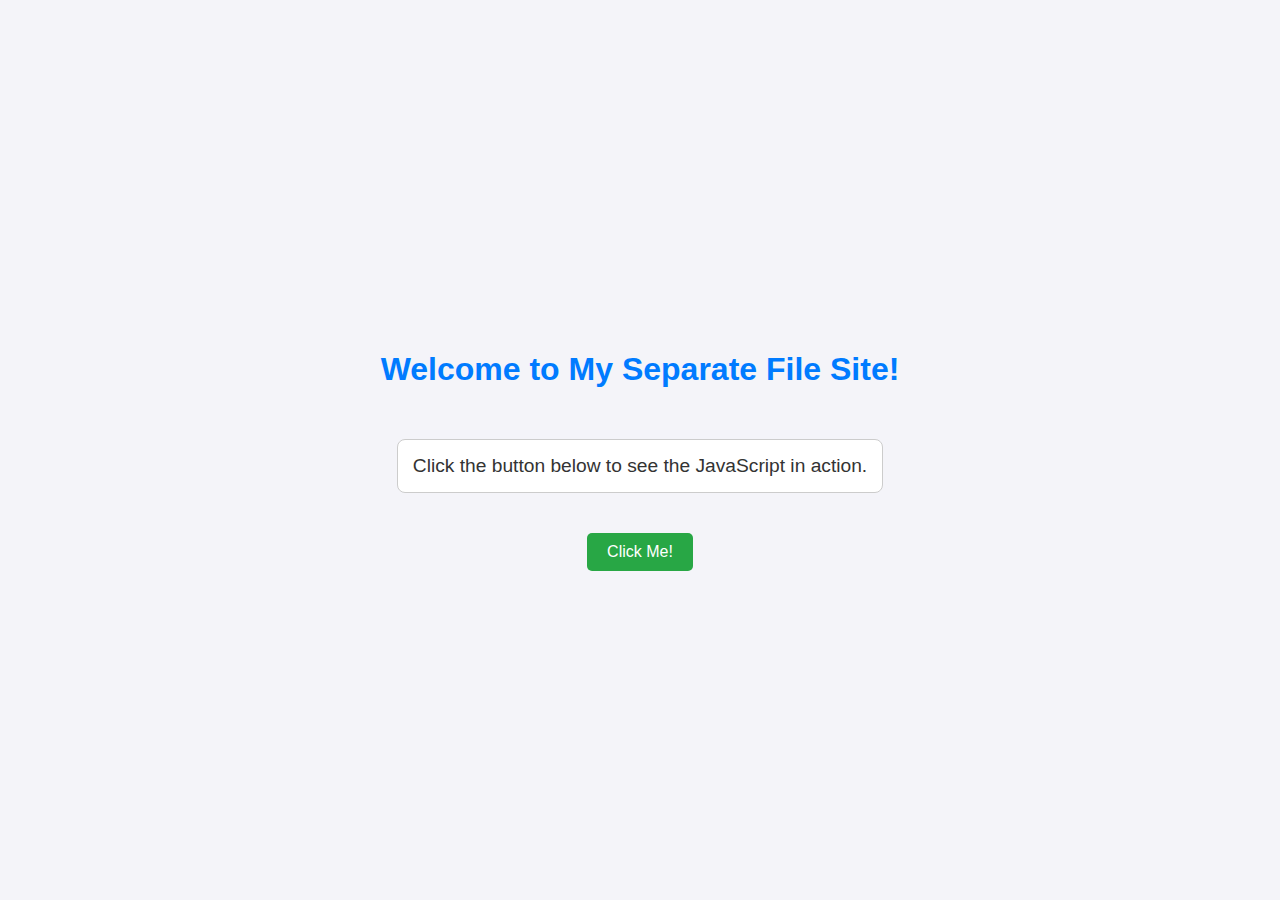
<file: CloudComputing/index.html>
<!DOCTYPE html>
<html lang="en">
<head>
    <meta charset="UTF-8">
    <meta name="viewport" content="width=device-width, initial-scale=1.0">
    <title>Multi-File Interactive Website</title>
    
    <link rel="stylesheet" href="style.css">
</head>
<body>

    <h1>Welcome to My Separate File Site!</h1>
    
    <p id="message">Click the button below to see the JavaScript in action.</p>

    <button id="myButton">Click Me!</button>

    <script src="script.js"></script>

</body>
</html>
</file>
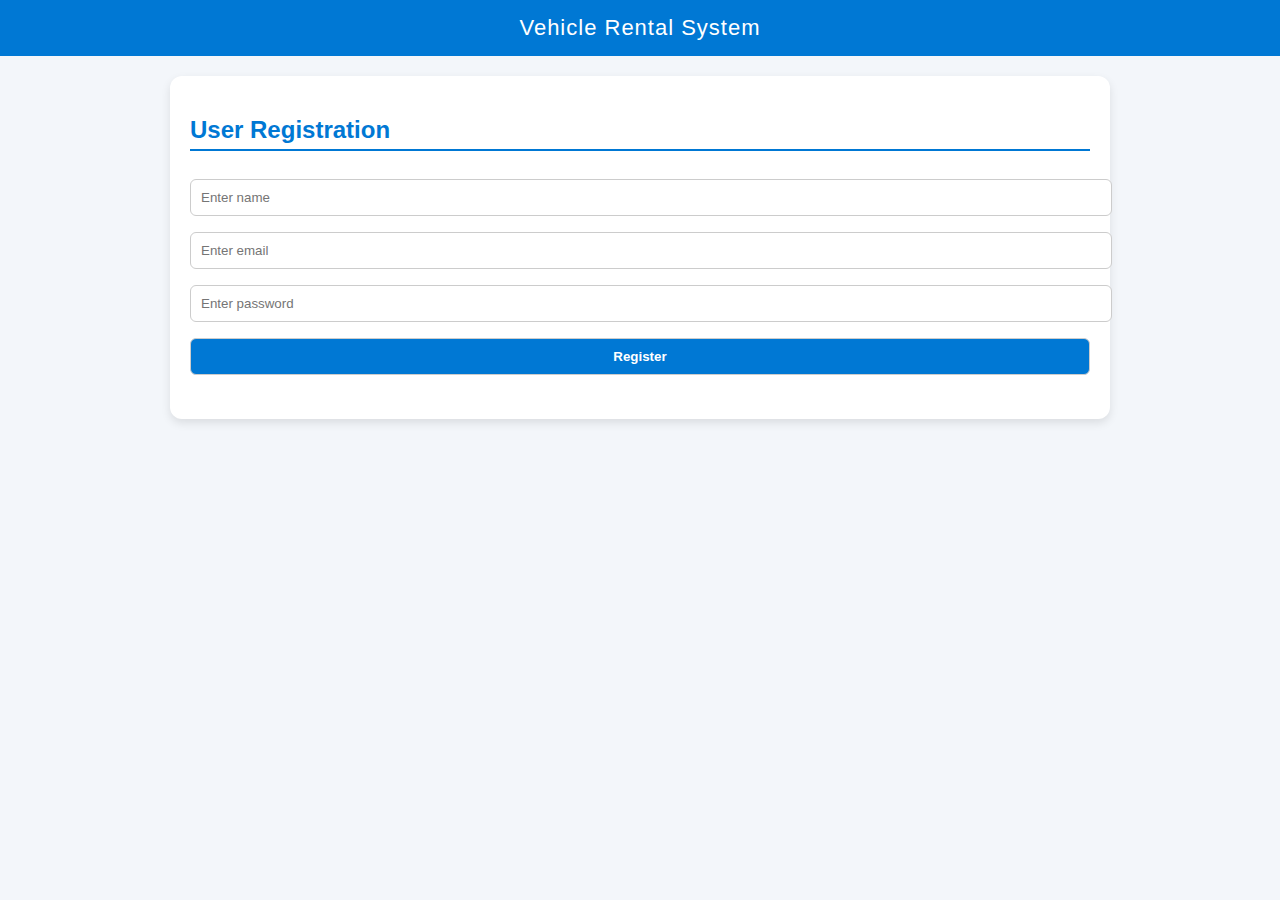
<file: evaluation/index.html>
<!DOCTYPE html>
<html lang="en">
<head>
  <meta charset="UTF-8">
  <meta name="viewport" content="width=device-width, initial-scale=1.0">
  <title>Vehicle Rental System</title>
  <link rel="stylesheet" href="style.css">
</head>
<body>
  <header> Vehicle Rental System</header>

  <!-- Registration Section -->
  <div class="container" id="registrationSection">
    <h2>User Registration</h2>
    <input type="text" id="name" placeholder="Enter name">
    <input type="email" id="email" placeholder="Enter email">
    <input type="password" id="password" placeholder="Enter password">
    <button onclick="registerUser()">Register</button>
    <p id="registerMsg"></p>
  </div>

  <!-- Login Section -->
  <div class="container hidden" id="loginSection">
    <h2>User Login</h2>
    <input type="email" id="loginEmail" placeholder="Enter email">
    <input type="password" id="loginPassword" placeholder="Enter password">
    <button onclick="loginUser()">Login</button>
    <p id="loginMsg"></p>
  </div>

  <!-- Vehicle Section -->
  <div class="container hidden" id="vehicleSection">
    <h2>Available Vehicles</h2>

    <label>Filter by Type:</label>
    <select id="filterType" onchange="displayVehicles()">
      <option value="">All</option>
      <option value="Car">Car</option>
      <option value="Bike">Bike</option>
      <option value="SUV">SUV</option>
    </select>

    <label>Filter by Location:</label>
    <select id="filterLocation" onchange="displayVehicles()">
      <option value="">All</option>
      <option value="Delhi">Delhi</option>
      <option value="Mumbai">Mumbai</option>
      <option value="Chennai">Chennai</option>
    </select>

    <table id="vehicleTable">
      <thead>
        <tr>
          <th>ID</th>
          <th>Type</th>
          <th>Location</th>
          <th>Rent/day (₹)</th>
          <th>Action</th>
        </tr>
      </thead>
      <tbody></tbody>
    </table>

    <h2>Your Rental History</h2>
    <table id="rentalHistoryTable">
      <thead>
        <tr>
          <th>Vehicle</th>
          <th>Location</th>
          <th>Days</th>
          <th>Total Cost (₹)</th>
        </tr>
      </thead>
      <tbody></tbody>
    </table>
  </div>

  <script src="script.js"></script>
</body>
</html>
</file>
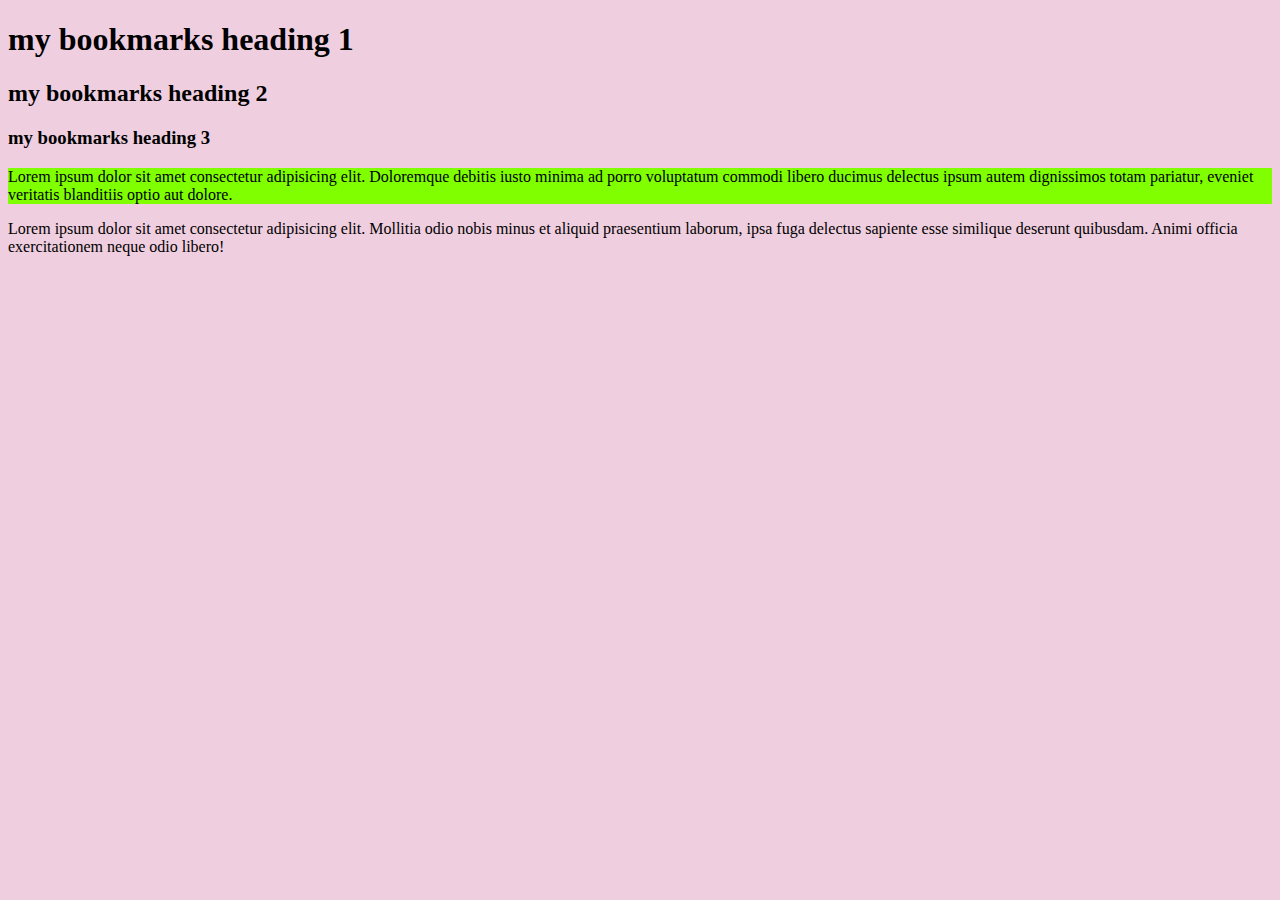
<file: video 4/index.html>
<!DOCTYPE html>
<html lang="en">
<head>
    <meta charset="UTF-8">
    <meta name="viewport" content="width=device-width, initial-scale=1.0">
    <title>My bookmark website</title>
    <link rel="stylesheet" href="style.css">
</head>
<body>
    <h1>my bookmarks heading 1</h1>
    <h2>my bookmarks heading 2</h2>
    <h3>my bookmarks heading 3</h3>

<p style="background-color: chartreuse;">Lorem ipsum dolor sit amet consectetur adipisicing elit. Doloremque debitis iusto minima ad porro voluptatum commodi libero ducimus delectus ipsum autem dignissimos totam pariatur, eveniet veritatis blanditiis optio aut dolore.</p>
    
    

    <p>Lorem ipsum dolor sit amet consectetur adipisicing elit. Mollitia odio nobis minus et aliquid praesentium laborum, ipsa fuga delectus sapiente esse similique deserunt quibusdam. Animi officia exercitationem neque odio libero!</p>
</body>
</html>
</file>
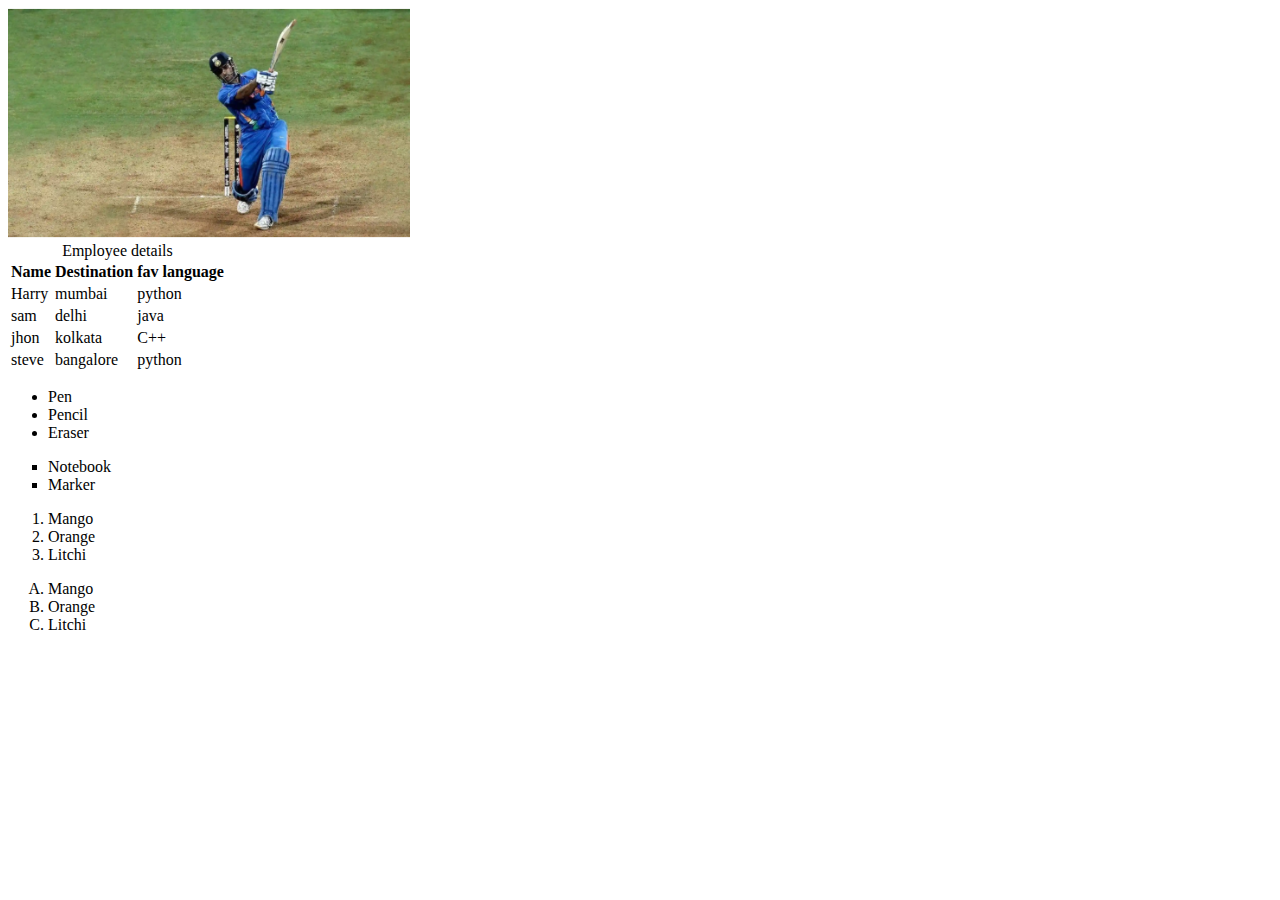
<file: video 5/index.html>
<!DOCTYPE html>
<html lang="en">
<head>
    <meta charset="UTF-8">
    <meta name="viewport" content="width=device-width, initial-scale=1.0">
    <title>images</title>
</head>
<body>
    <img height="230" src="Screenshot 2025-10-19 095834.png" alt="Player Image">
    <br>
    <table>
        <caption>Employee details</caption>
        <thead><tr>
    <th>Name</th>
    <th>Destination</th>
    <th>fav language</th>
  </tr>
</thead>
  <tbody><tr>
    <td>Harry</td>
    <td>mumbai</td>
    <td>python</td>

  </tr>
  <tr>
    <td>sam</td>
    <td>delhi</td>
    <td>java</td>

  </tr>
   <tr>
    <td >jhon</td>
    <td>kolkata</td>
    <td>C++</td>

  </tr>
</tbody>
  
 <tfoot><tr>
    <td>steve</td>
    <td>bangalore</td>
    <td>python</td>

  </tr>
</tfoot>
 
</table>
<ul>
  <li>Pen</li>
  <li>Pencil</li>
  <li>Eraser</li>
</ul>
<ul type="square">
  <li>Notebook</li>
  <li>Marker</li>
</ul>

<ol>
  <li>Mango</li>
  <li>Orange</li>
  <li>Litchi</li>
</ol>
<ol type="A">
  <li>Mango</li>
  <li>Orange</li>
  <li>Litchi</li>
</ol>

</body>
</html>
</file>
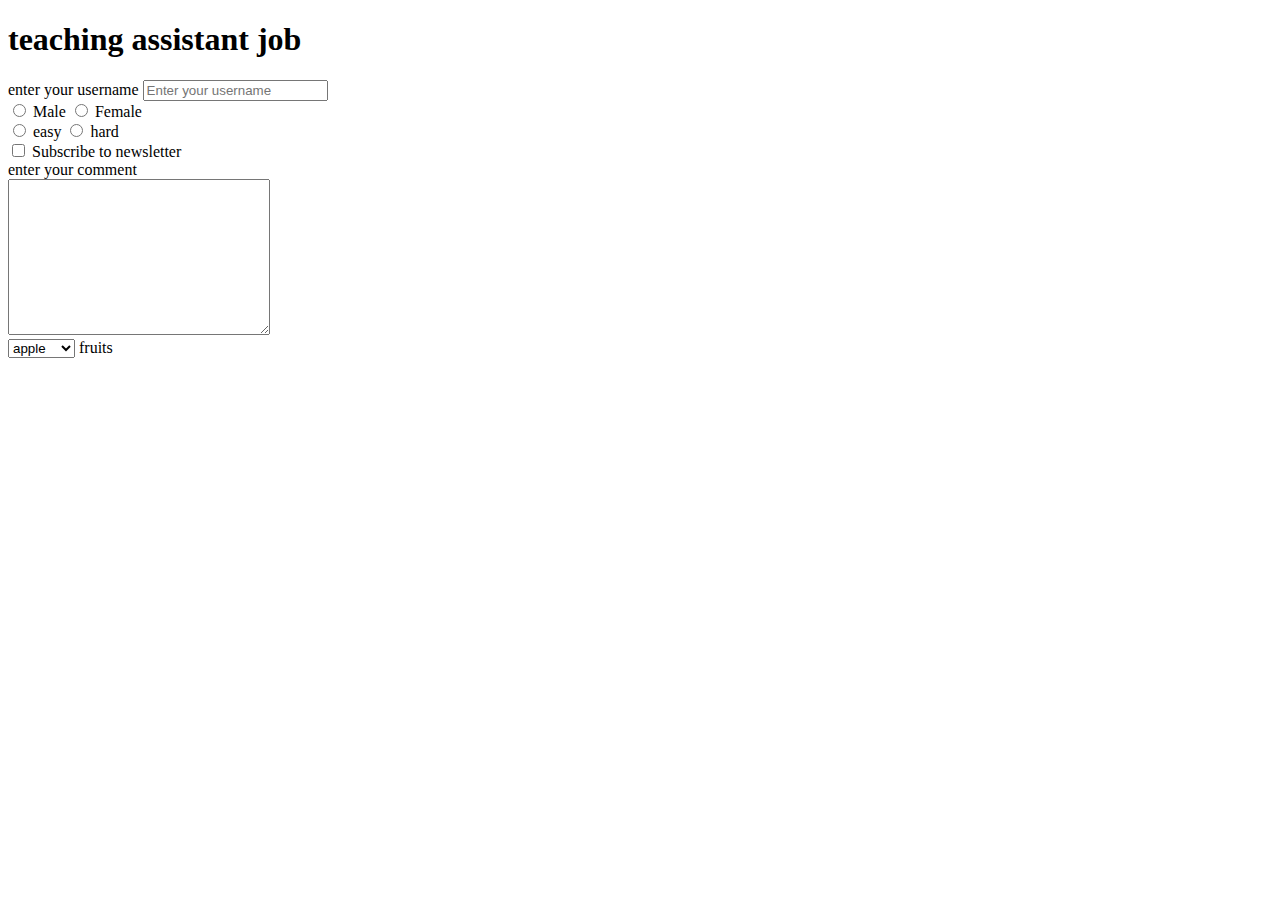
<file: video 7/index.html>
<!DOCTYPE html>
<html lang="en">

<head>
    <meta charset="UTF-8">
    <meta name="viewport" content="width=device-width, initial-scale=1.0">
    <title>how to create a form</title>
</head>

<body>
    <h1>teaching assistant job</h1>
    <form action="post"></form>
    <div>
        <label for="username">enter your username</label>
        <input type="text" id="username" name="username" placeholder="Enter your username">
    </div>
    <div>
        <input type="radio" id="male" name="gender" value="male">
        <label for="male">Male</label>
        <input type="radio" id="female" name="gender" value="female">
        <label for="female">Female</label>
    </div>
    <div>
        <input type="radio" id="easy" name="question" value="easy">
        <label for="easy">easy</label>
        <input type="radio" id="hard" name="question" value="hard">
        <label for="hard">hard</label>
    </div>
    <div>
        <input type="checkbox" id="subscribe" name="subscribe" value="yes">
        <label for="subscribe">Subscribe to newsletter</label> 
    </div>
    <div>
        <label for="comment">enter your comment</label>
        <br>
        <textarea name="comment" id="comment" cols="30" rows="10"></textarea>
    </div>
    <select name="fruits" id="fruits" >
        <option value="apple">apple</option>
        <option value="banana">banana</option>
        <option value="cherry">cherry</option>
    </select>
    <label for="fruits">fruits</label>
</body>

</html>
</file>
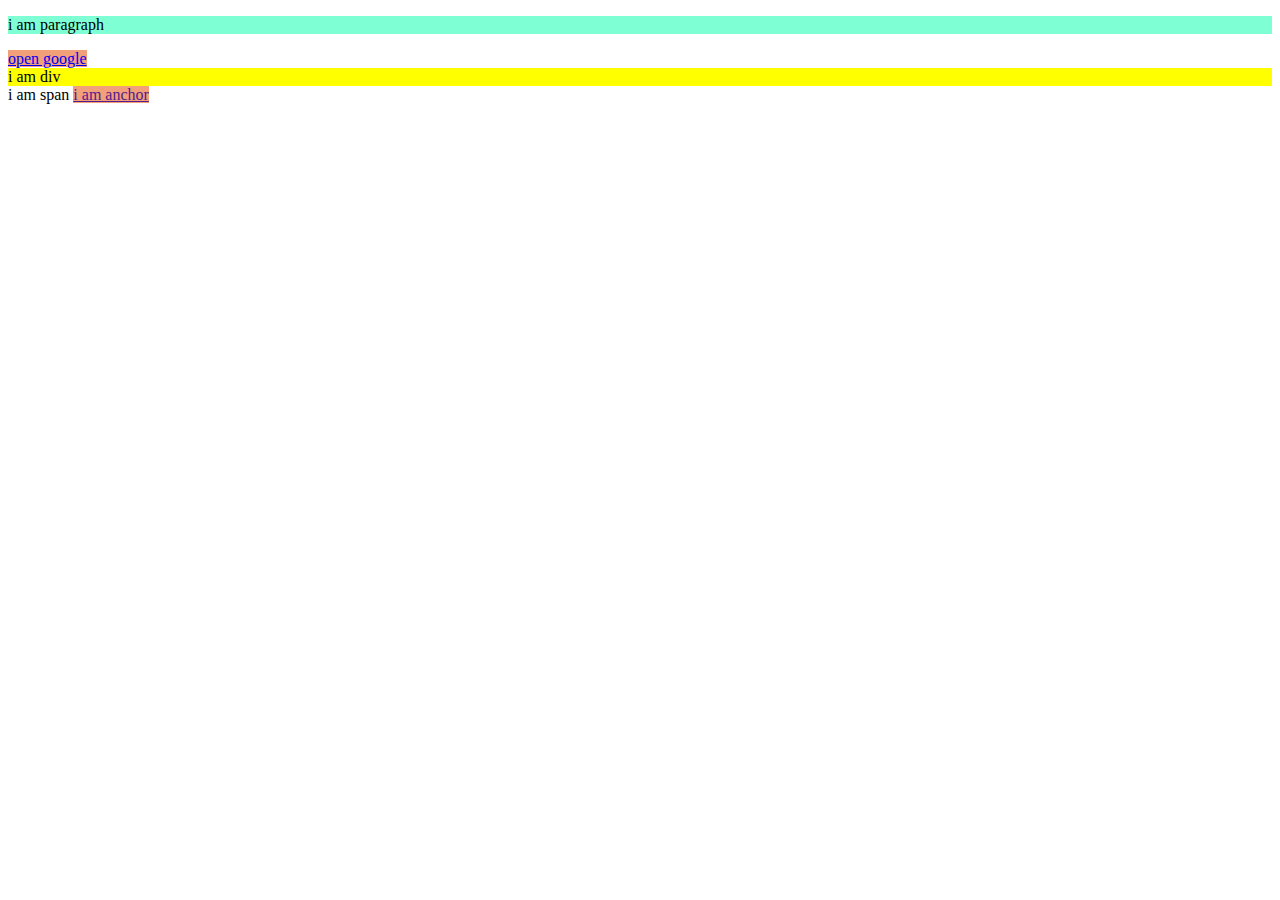
<file: video 8/index.html>
<!DOCTYPE html>
<html lang="en">
<head>
    <meta charset="UTF-8">
    <meta name="viewport" content="width=device-width, initial-scale=1.0">
    <title>inline and block element</title>
    <link rel="stylesheet" href="style.css">
</head>
<body>
  <p>i am paragraph</p>  
  <a href="http://google.com">open google</a>
  <div>
    i am div
  </div>
  <span>i am span</span>
  <a href="">i am anchor</a>
</body>
</html>
</file>
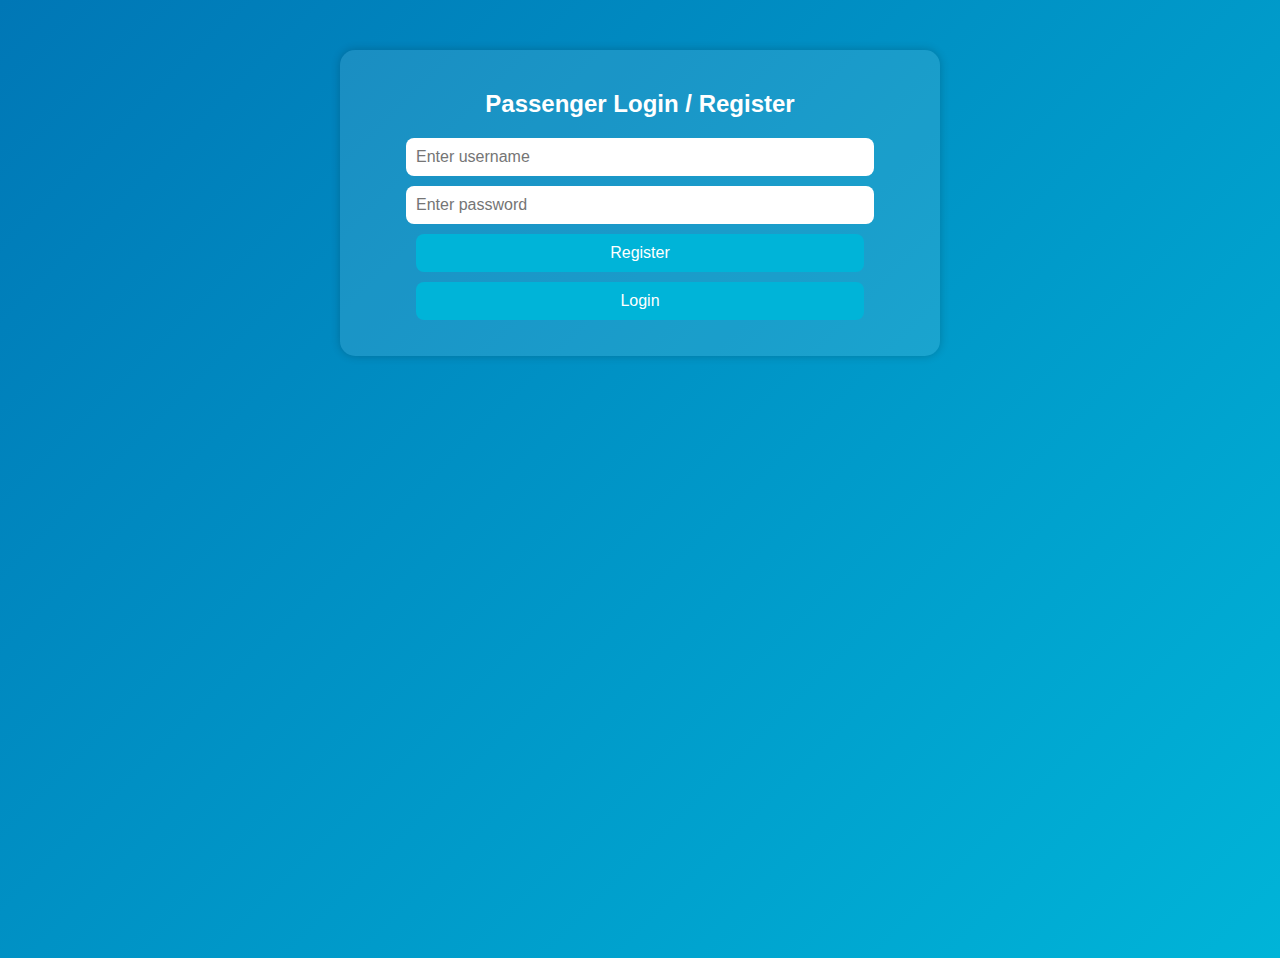
<file: evaluation/evaluation2/index.html>
<!DOCTYPE html>
<html lang="en">
<head>
  <meta charset="UTF-8">
  <meta name="viewport" content="width=device-width, initial-scale=1.0">
  <title>Airline Reservation System</title>
  <link rel="stylesheet" href="style.css">
</head>
<body>
  <div class="container">

    <!-- Registration / Login -->
    <div id="auth-section" class="card">
      <h2>Passenger Login / Register</h2>
      <input type="text" id="username" placeholder="Enter username">
      <input type="password" id="password" placeholder="Enter password">
      <button onclick="register()">Register</button>
      <button onclick="login()">Login</button>
      <p id="auth-msg"></p>
    </div>

    <!-- Flight Search -->
    <div id="flight-section" class="card hidden">
      <h2>Search Available Flights</h2>
      <input type="text" id="source" placeholder="Source">
      <input type="text" id="destination" placeholder="Destination">
      <input type="date" id="date">
      <button onclick="searchFlights()">Search</button>
      <div id="flight-results"></div>
    </div>

    <!-- Booking History -->
    <div id="history-section" class="card hidden">
      <h2>Your Bookings</h2>
      <div id="booking-history"></div>
    </div>

  </div>
  <script src="script.js"></script>
</body>
</html>
</file>
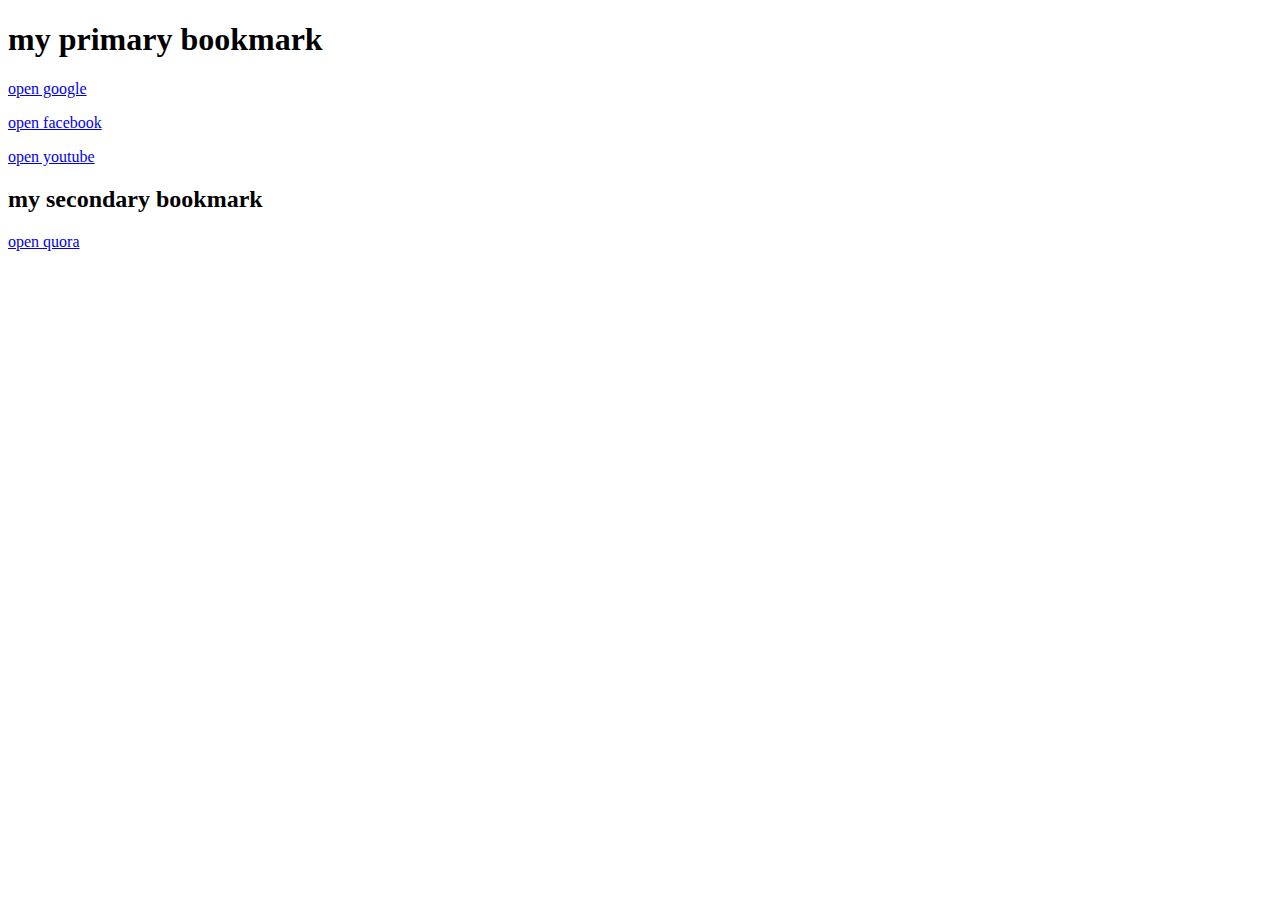
<file: video 4/bookmark.html>
<!DOCTYPE html>
<html lang="en">
<head>
    <meta charset="UTF-8">
    <meta name="viewport" content="width=device-width, initial-scale=1.0">
    <title>My Bookmark Manager</title>
</head>
<body>
  <h1>my primary bookmark</h1> 
  <p><a target="_blank" href="https://www.google.com">open google</a></p>
  <p><a target="_blank" href="https://www.facebook.com">open facebook</a></p>
  <p><a target="_blank" href="https://www.youtube.com">open youtube</a></p>
  <h2>my secondary bookmark</h2>
  <p><a target="_blank" href="https://www.quora.com">open quora</a></p>
</body>
</html>
</file>
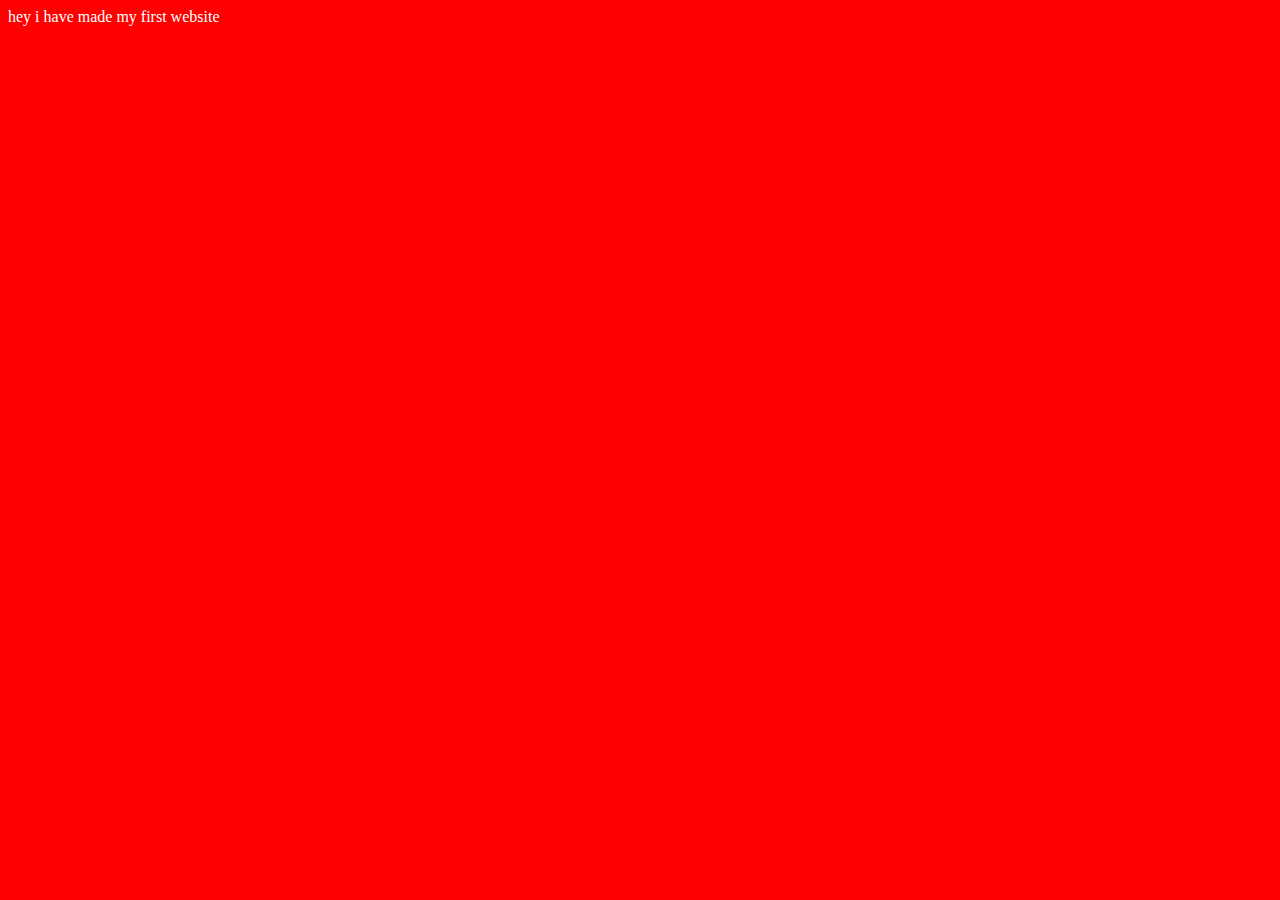
<file: video2/indev.html>
<!DOCTYPE html>
<html lang="en">
<head>
    <meta charset="UTF-8">
    <meta name="viewport" content="width=device-width, initial-scale=1.0">
    <title>my first website</title>
    <link rel="stylesheet" href="style.css">
</head>
<body>
    hey i have made my first website
    <script src="script.js"></script>
</body>
</html>
</file>
<file: CloudComputing/style.css>
body {
    font-family: Arial, sans-serif;
    display: flex;
    flex-direction: column;
    align-items: center;
    justify-content: center;
    min-height: 100vh;
    margin: 0;
    background-color: #f4f4f9;
    color: #333;
}

h1 {
    color: #007bff;
}

#myButton {
    padding: 10px 20px;
    font-size: 16px;
    cursor: pointer;
    background-color: #28a745;
    color: white;
    border: none;
    border-radius: 5px;
    margin-top: 20px;
    transition: background-color 0.3s ease;
}

#myButton:hover {
    background-color: #1e7e34;
}

#message {
    margin-top: 30px;
    font-size: 1.2em;
    padding: 15px;
    border: 1px solid #ccc;
    border-radius: 8px;
    background-color: white;
}
</file>
<file: evaluation/style.css>
body {
  font-family: 'Poppins', sans-serif;
  background: #f3f6fa;
  margin: 0;
  padding: 0;
}

header {
  background-color: #0078d4;
  color: white;
  text-align: center;
  padding: 15px;
  font-size: 22px;
  letter-spacing: 1px;
}

.container {
  max-width: 900px;
  margin: 20px auto;
  background: white;
  padding: 20px;
  border-radius: 12px;
  box-shadow: 0 4px 10px rgba(0,0,0,0.1);
}

h2 {
  color: #0078d4;
  border-bottom: 2px solid #0078d4;
  padding-bottom: 5px;
}

input, select, button {
  padding: 10px;
  margin: 8px 0;
  width: 100%;
  border: 1px solid #ccc;
  border-radius: 6px;
}

button {
  background-color: #0078d4;
  color: white;
  cursor: pointer;
  font-weight: bold;
}

button:hover {
  background-color: #005fa3;
}

table {
  width: 100%;
  border-collapse: collapse;
  margin-top: 15px;
}

th, td {
  padding: 10px;
  border-bottom: 1px solid #ddd;
  text-align: left;
}

.hidden {
  display: none;
}

.msg {
  color: green;
  font-weight: bold;
}

.error {
  color: red;
  font-weight: bold;
}
</file>
<file: video 4/style.css>
body{
    background-color: rgb(239, 206, 223);
}
</file>
<file: video 8/style.css>
p{
    background-color: aquamarine;
}

a{
    background-color: rgb(242, 160, 122);
}

div{
    background-color: yellow;
}

span{
    background
}
</file>
<file: evaluation/evaluation2/style.css>
body {
  font-family: Arial, sans-serif;
  background: linear-gradient(135deg, #0077b6, #00b4d8);
  color: #fff;
  text-align: center;
  min-height: 100vh;
}

.container {
  width: 90%;
  max-width: 600px;
  margin: 50px auto;
}

.card {
  background: rgba(255, 255, 255, 0.1);
  border-radius: 15px;
  padding: 20px;
  margin-bottom: 20px;
  box-shadow: 0 0 10px rgba(0,0,0,0.2);
}

input, button {
  display: block;
  margin: 10px auto;
  padding: 10px;
  width: 80%;
  border-radius: 8px;
  border: none;
  font-size: 16px;
}

button {
  background-color: #00b4d8;
  color: white;
  cursor: pointer;
  transition: 0.3s;
}

button:hover {
  background-color: #0096c7;
}

.hidden {
  display: none;
}

.flight-card {
  background: #ffffff22;
  padding: 10px;
  margin: 10px;
  border-radius: 10px;
}
</file>
<file: video2/style.css>
body{
    background-color: red;
    color: white;
}
</file>
